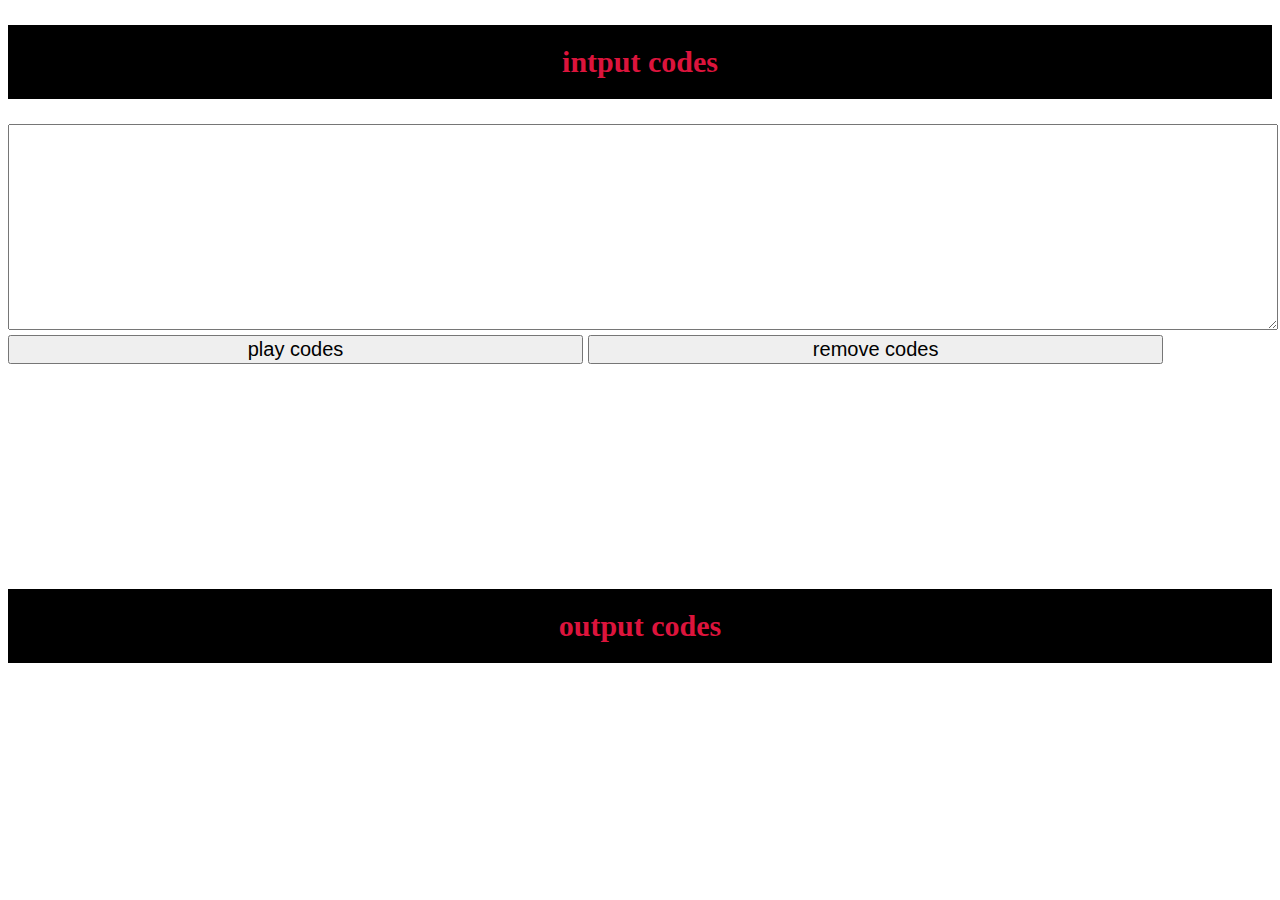
<file: index.html>
<!DOCTYPE html>
<html lang="en">
<head>
    <meta charset="UTF-8">
    <meta name="viewport" content="width=device-width, initial-scale=1.0">
    <title>Document</title>
    <script src="script.js"></script>
    <link rel="stylesheet" href="style.css">
</head>
<body>
   <h2> intput codes</h2> 
   <textarea id="coodes">

   </textarea>
   <button id="playcodes" onclick="playcodes()"> play codes</button>
   <button id="removecodes" onclick="removecodes()">remove codes</button>
   <div id="output">

   </div>
   <h2> output codes</h2>


</body>
</html>
</file>
<file: style.css>
*{
    font-size: 20px;
    max-width: 100%;
}
h2{
    color: crimson;
    background-color:black;
    text-align: center;
    width: 100%;
    padding: 20px 0px;
    font-size: 30px;

}
textarea{
    width: 100%;
    height: 200px;

}
button{
    width: 45.5%;
}
div{
    min-height: 200px;

}
</file>
